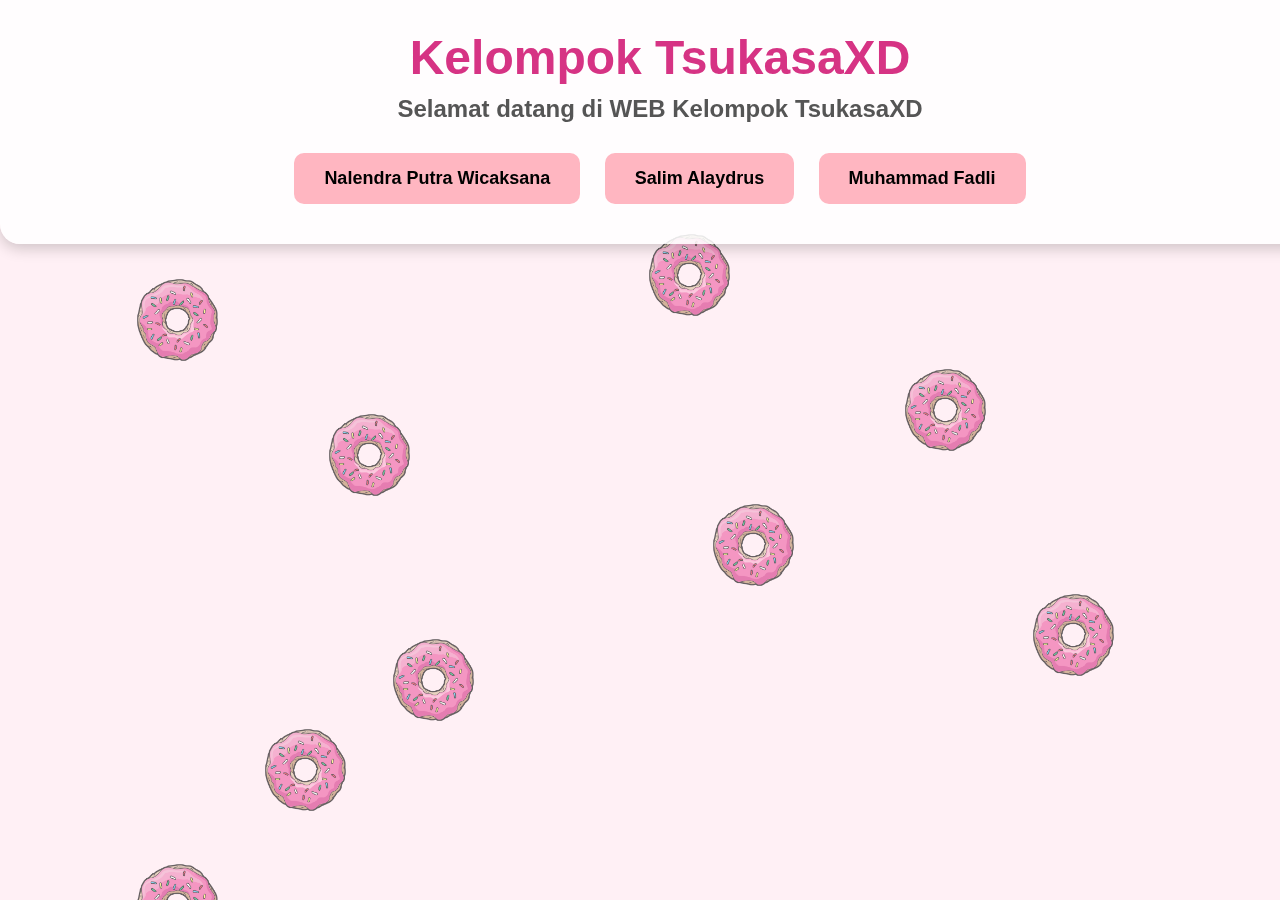
<file: index.html>
<!DOCTYPE html>
<html lang="id">
<head>
  <meta charset="UTF-8" />
  <meta name="viewport" content="width=device-width, initial-scale=1.0"/>
  <title>Kelompok TsukasaXD</title>
  <link rel="stylesheet" href="style.css" />
</head>
<body>
  <div class="background-donuts">
    <div class="donut"></div><div class="donut"></div><div class="donut"></div><div class="donut"></div>
    <div class="donut"></div><div class="donut"></div><div class="donut"></div><div class="donut"></div>
    <div class="donut"></div><div class="donut"></div>
  </div>

  <header>
    <div class="title-bar" id="main-page">
      <h1>Kelompok TsukasaXD</h1>
      <h2>Selamat datang di WEB Kelompok TsukasaXD</h2>
      <nav class="anggota-nav">
        <button onclick="showProfile('nalendra')">Nalendra Putra Wicaksana</button>
        <button onclick="showProfile('salim')">Salim Alaydrus</button>
        <button onclick="showProfile('fadli')">Muhammad Fadli</button>
      </nav>
    </div>

    <div class="profile-page" id="profile-page" style="display: none;">
      <div class="profile-header-bar">
        <h1 id="profile-title"></h1>
      </div>
      <section class="about center-profile">
        <h3 id="profile-name"></h3>
        <p id="profile-nim"></p>
        <p id="profile-desc"></p>
        <br />
        <button class="back-button" onclick="goBack()">⬅️ Kembali ke Beranda</button>
      </section>
    </div>    
  </header>

  <script>
    const profiles = {
      nalendra: {
        name: "Nalendra Putra Wicaksana",
        nim: "NIM: 1462300034",
        desc: "Seorang gamers sejati, TOP GLOBAL SELENA SEDATI"
      },
      salim: {
        name: "Salim Alaydrus",
        nim: "NIM: 1462300043",
        desc: "Seorang pengelana yang berasal dari negeri AMPEL."
      },
      fadli: {
        name: "Muhammad Fadli",
        nim: "NIM: 1462300052",
        desc: "Seorang NPC."
      }
    };

    function showProfile(key) {
      const profile = profiles[key];
      document.getElementById('main-page').style.display = 'none';
      document.getElementById('profile-page').style.display = 'block';
      document.getElementById('profile-title').textContent = `Profil ${profile.name}`;
      document.getElementById('profile-name').textContent = profile.name;
      document.getElementById('profile-nim').textContent = profile.nim;
      document.getElementById('profile-desc').textContent = profile.desc;
    }

    function goBack() {
      document.getElementById('main-page').style.display = 'block';
      document.getElementById('profile-page').style.display = 'none';
    }
  </script>
</body>
</html>
</file>
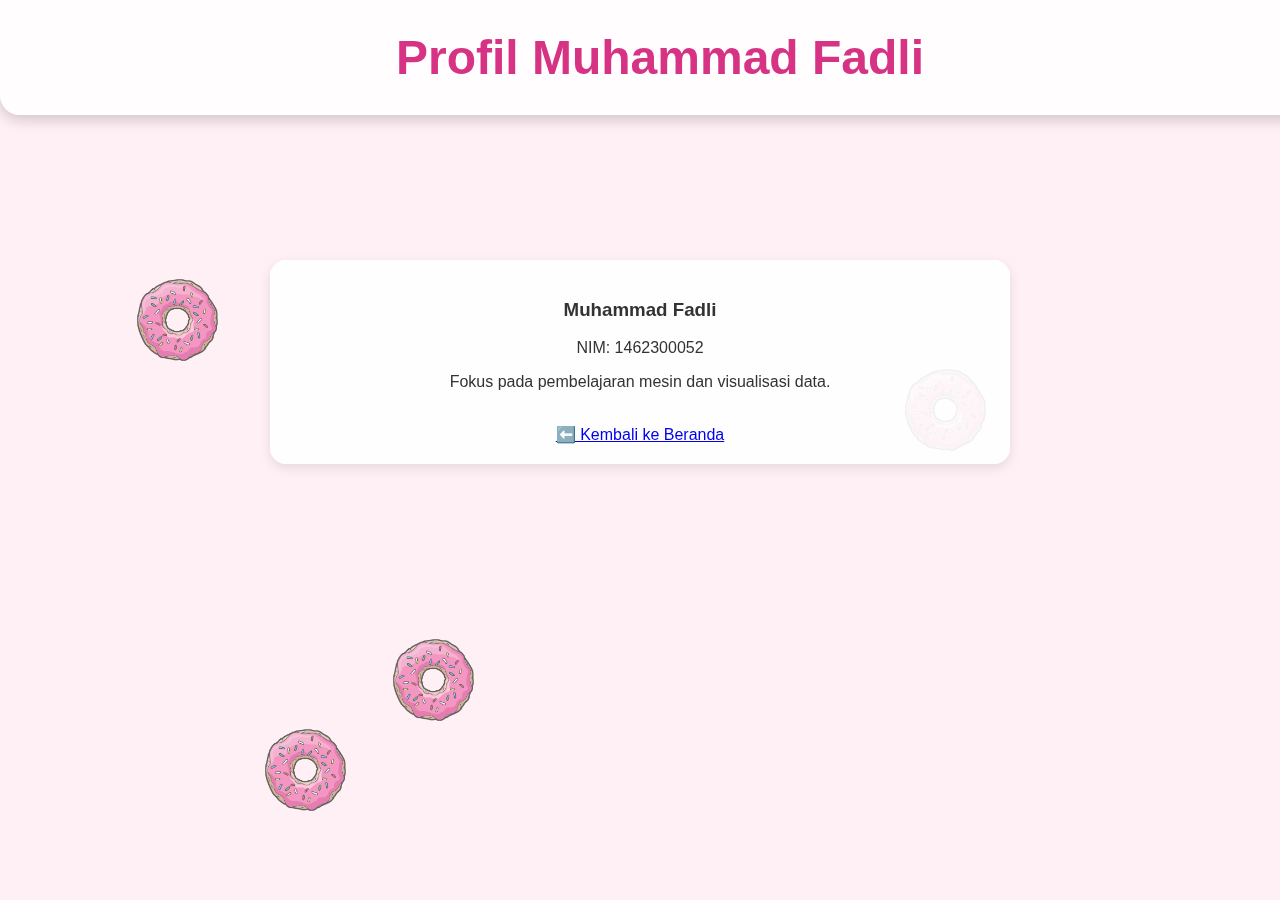
<file: fadli.html>
<!DOCTYPE html>
<html lang="id">
<head>
  <meta charset="UTF-8">
  <title>Profil Fadli</title>
  <link rel="stylesheet" href="style.css">
</head>
<body>
  <div class="background-donuts">
    <div class="donut"></div>
    <div class="donut"></div>
    <div class="donut"></div>
    <div class="donut"></div>
    <div class="donut"></div>
  </div>

  <header>
    <div class="title-bar">
      <h1>Profil Muhammad Fadli</h1>
    </div>
  </header>

  <section class="about">
    <h3>Muhammad Fadli</h3>
    <p>NIM: 1462300052</p>
    <p>Fokus pada pembelajaran mesin dan visualisasi data.</p>
    <br />
    <a href="index.html" class="back-button">⬅️ Kembali ke Beranda</a>
  </section>
  
</body>
</html>
</file>
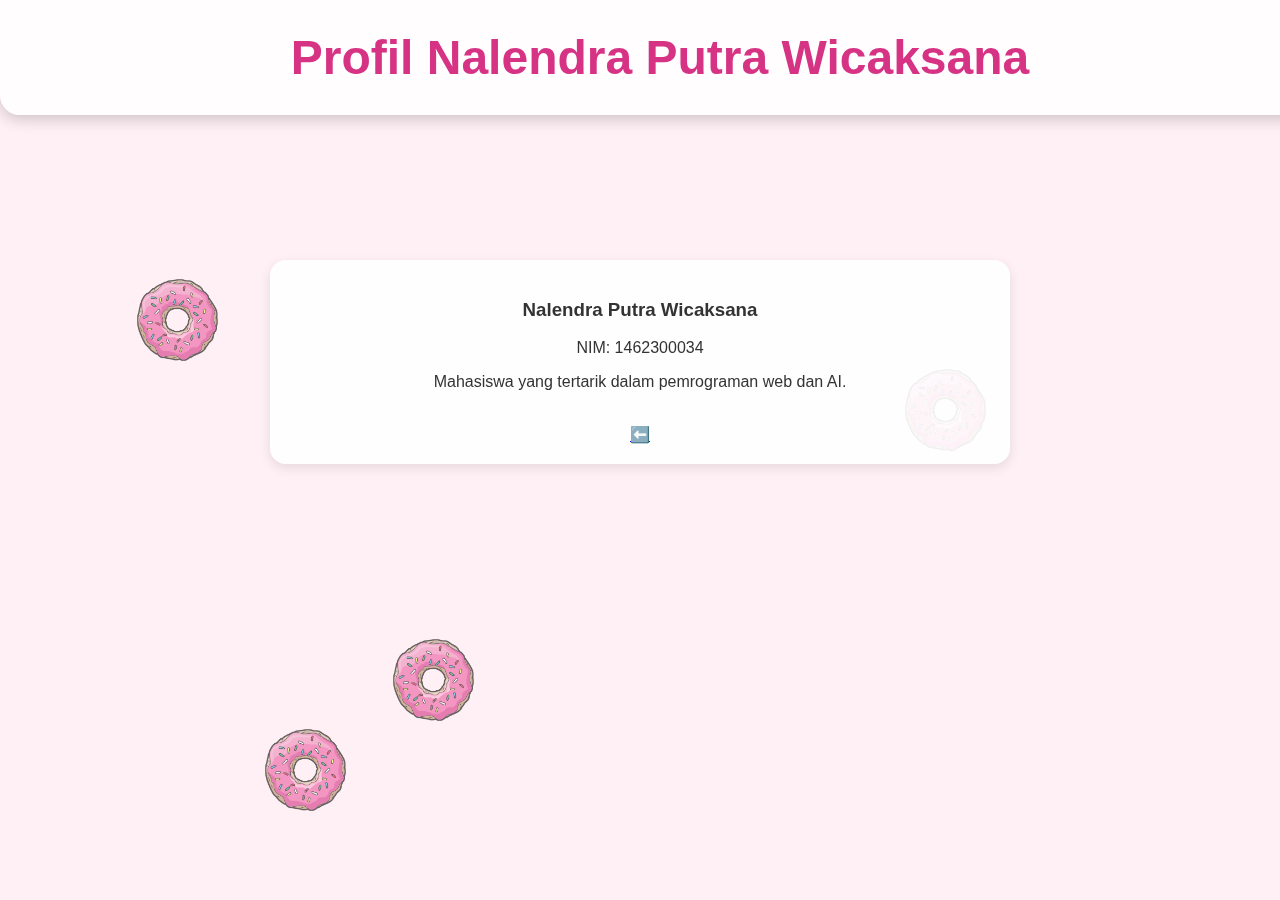
<file: nalendra.html>
<!DOCTYPE html>
<html lang="id">
<head>
  <meta charset="UTF-8">
  <title>Profil Nalendra</title>
  <link rel="stylesheet" href="style.css">
</head>
<body>
  <div class="background-donuts">
    <div class="donut"></div>
    <div class="donut"></div>
    <div class="donut"></div>
    <div class="donut"></div>
    <div class="donut"></div>
  </div>

  <header>
    <div class="title-bar">
      <h1>Profil Nalendra Putra Wicaksana</h1>
    </div>
  </header>

  <!-- bagian bawah halaman -->
  <section class="about">
  <h3>Nalendra Putra Wicaksana</h3>
  <p>NIM: 1462300034</p>
  <p>Mahasiswa yang tertarik dalam pemrograman web dan AI.</p>
  <br />
  <a href="index.html" class="back-button">⬅️ </a>
</section>

</body>
</html>
</file>
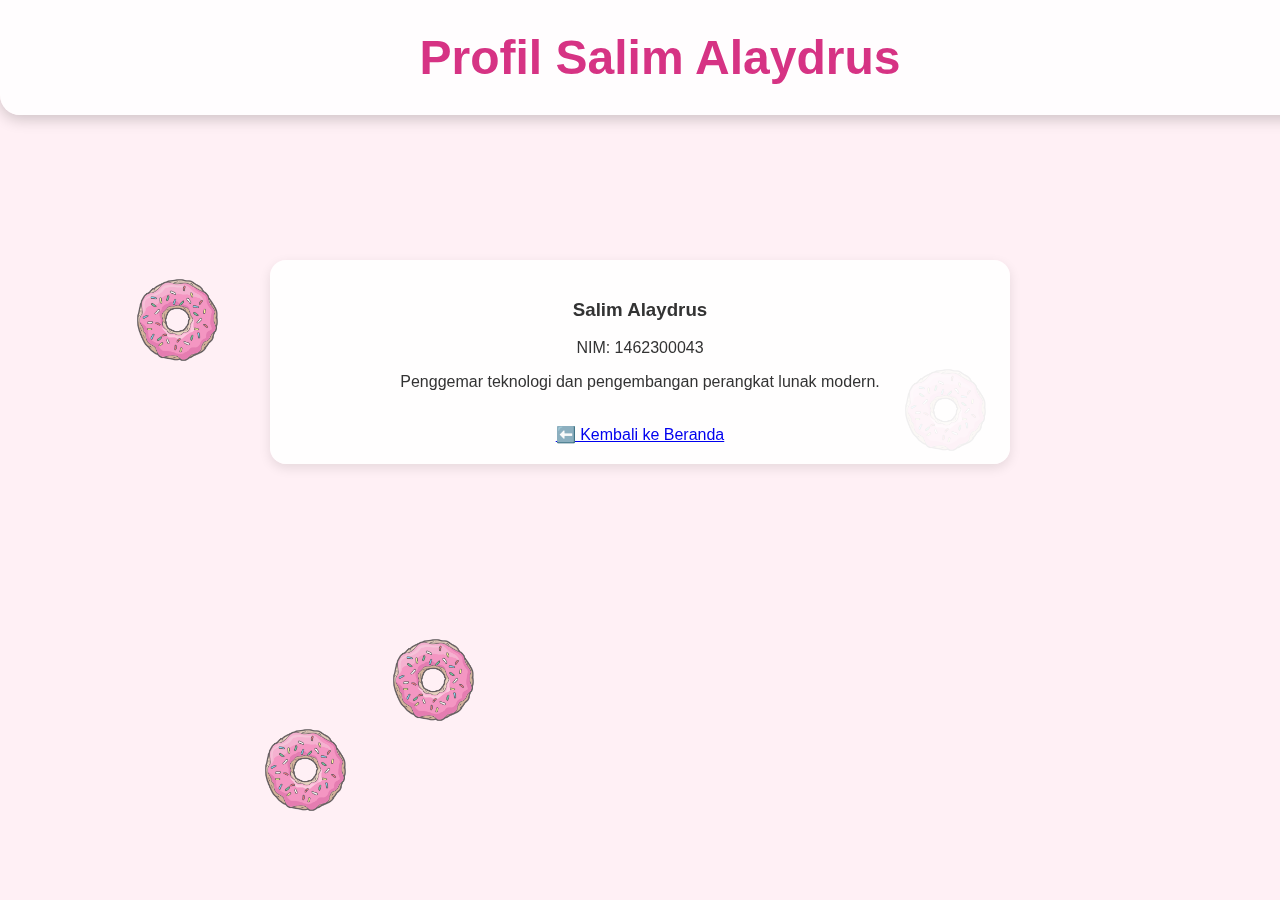
<file: salim.html>
<!DOCTYPE html>
<html lang="id">
<head>
  <meta charset="UTF-8">
  <title>Profil Salim</title>
  <link rel="stylesheet" href="style.css">
</head>
<body>
  <div class="background-donuts">
    <div class="donut"></div>
    <div class="donut"></div>
    <div class="donut"></div>
    <div class="donut"></div>
    <div class="donut"></div>
  </div>

  <header>
    <div class="title-bar">
      <h1>Profil Salim Alaydrus</h1>
    </div>
  </header>

  <section class="about">
    <h3>Salim Alaydrus</h3>
    <p>NIM: 1462300043</p>
    <p>Penggemar teknologi dan pengembangan perangkat lunak modern.</p>
    <br />
    <a href="index.html" class="back-button">⬅️ Kembali ke Beranda</a>
  </section>
  
</body>
</html>
</file>
<file: style.css>
body {
  margin: 0;
  padding-top: 180px;
  font-family: 'Comic Sans MS', cursive, sans-serif;
  background: #fff0f5;
  color: #333;
  overflow-x: hidden;
  position: relative;
  scroll-behavior: smooth;
}

/* Donut Background */
.background-donuts {
  position: fixed;
  width: 100%;
  height: 100%;
  z-index: -1;
  overflow: hidden;
}

.donut {
  position: absolute;
  width: 100px;
  height: 100px;
  background-image: url('donut.png');
  background-size: contain;
  background-repeat: no-repeat;
  background-position: center;
  animation: spin 10s linear infinite;
  opacity: 0.6;
}

@keyframes spin {
  0% { transform: rotate(0deg); }
  100% { transform: rotate(360deg); }
}

/* Donut Positions */
.donut:nth-child(1) { top: 10%; left: 10%; animation-duration: 12s; }
.donut:nth-child(2) { top: 20%; left: 70%; animation-duration: 8s; }
.donut:nth-child(3) { top: 50%; left: 30%; animation-duration: 10s; }
.donut:nth-child(4) { top: 80%; left: 80%; animation-duration: 14s; }
.donut:nth-child(5) { top: 60%; left: 20%; animation-duration: 11s; }
.donut:nth-child(6) { top: 35%; left: 55%; animation-duration: 13s; }
.donut:nth-child(7) { top: 75%; left: 10%; animation-duration: 9s; }
.donut:nth-child(8) { top: 5%; left: 50%; animation-duration: 15s; }
.donut:nth-child(9) { top: 45%; left: 80%; animation-duration: 10s; }
.donut:nth-child(10) { top: 25%; left: 25%; animation-duration: 12s; }

/* Title Bar */
.title-bar {
  width: 100%;
  background: rgba(255, 255, 255, 0.85);
  padding: 30px 20px;
  box-shadow: 0 4px 15px rgba(0, 0, 0, 0.2);
  text-align: center;
  border-radius: 0 0 20px 20px;
  position: fixed;
  top: 0;
  left: 0;
  z-index: 10;
}

h1 {
  font-size: 3rem;
  margin: 0;
  color: #d63384;
}

h2 {
  font-size: 1.5rem;
  margin-top: 10px;
  color: #555;
}

/* Nav Links */
.anggota-nav {
  margin-top: 20px;
}

.anggota-nav a {
  margin: 0 10px;
  text-decoration: none;
  font-weight: bold;
  color: #d63384;
  background: #ffe6f0;
  padding: 8px 15px;
  border-radius: 12px;
  transition: background 0.3s, color 0.3s;
}

.anggota-nav a:hover {
  background: #d63384;
  color: white;
}

/* About Me Section */
.about {
  margin: 80px auto;
  max-width: 700px;
  padding: 20px;
  background: rgba(255, 255, 255, 0.9);
  border-radius: 16px;
  box-shadow: 0 4px 12px rgba(0,0,0,0.1);
  text-align: center;
}

.anggota-nav button {
  margin: 10px;
  padding: 15px 30px;      /* Lebih besar */
  font-size: 18px;         /* Ukuran teks diperbesar */
  background-color: #ffb6c1;
  border: none;
  border-radius: 10px;
  cursor: pointer;
  font-weight: bold;
  transition: 0.3s;
}

.anggota-nav button:hover {
  background-color: #d63384;
  color: #fff;
}

.profile-header-bar {
  background-color: white;
  padding: 20px;
  border-radius: 20px;
  margin: 20px auto 10px; /* lebih dekat ke atas */
  width: 80%;
  text-align: center;
  box-shadow: 0 0 10px rgba(0,0,0,0.1);
}

.center-profile {
  text-align: center;
  max-width: 600px;
  margin: 0 auto 30px;
  background-color: rgba(255, 255, 255, 0.9);
  padding: 20px;
  border-radius: 20px;
  box-shadow: 0 0 10px rgba(0,0,0,0.15);
}
</file>
